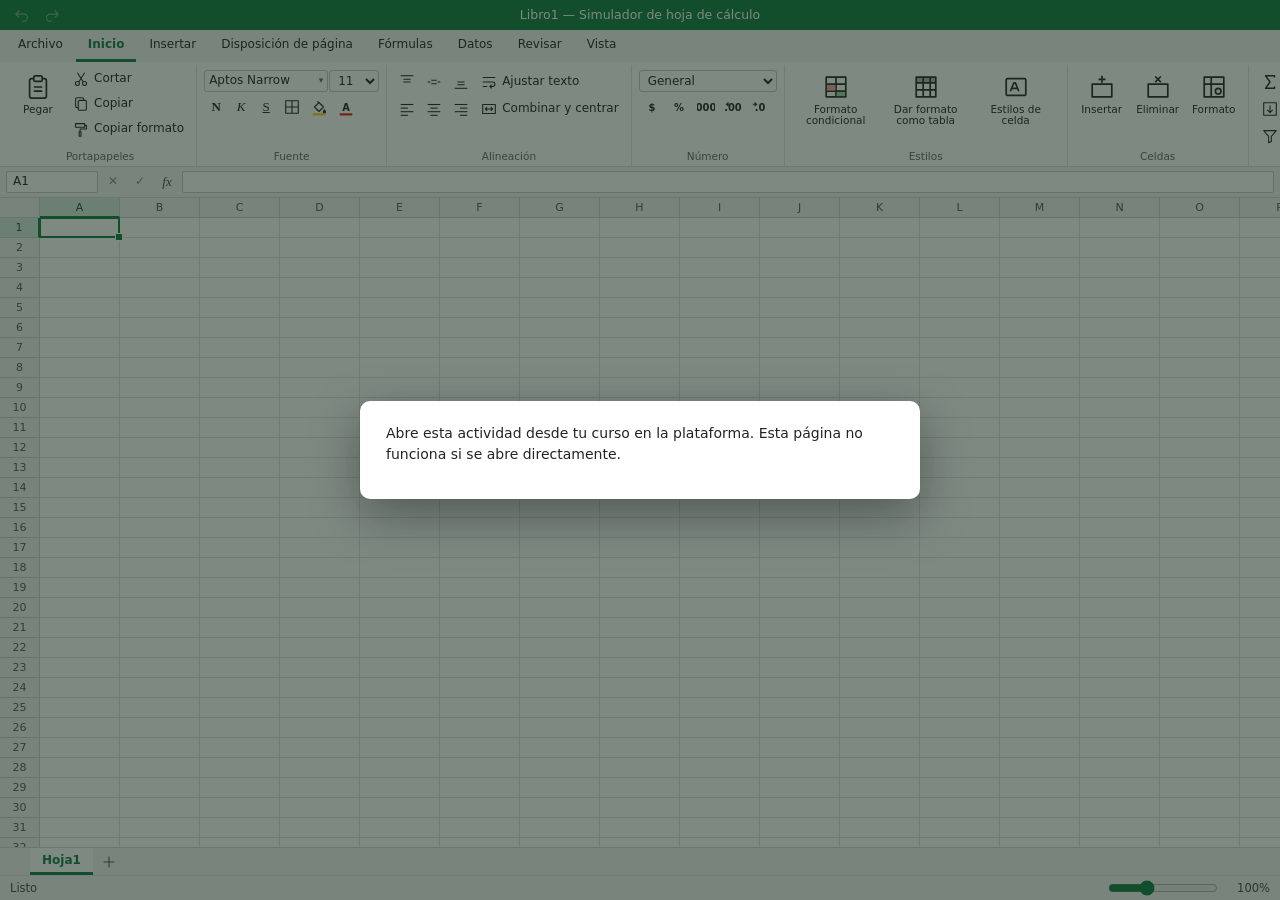
<file: index.html>
<!doctype html>
<html lang="es">
<head>
  <meta charset="utf-8">
  <meta name="viewport" content="width=device-width, initial-scale=1">
  <title>Simulador de hoja de cálculo</title>
  <link rel="stylesheet" href="css/estilos.css">
  <link rel="stylesheet" href="css/leccion.css">
  <link rel="stylesheet" href="css/movil.css">
  <meta name="theme-color" content="#107c41">
</head>
<body>
  <div id="marco">
    <div id="app"></div>
    <aside id="panel" hidden></aside>
    <div id="capa" hidden></div>
  </div>
  <noscript>Este simulador necesita JavaScript para funcionar.</noscript>
  <script type="module" src="js/app.js"></script>
</body>
</html>
</file>
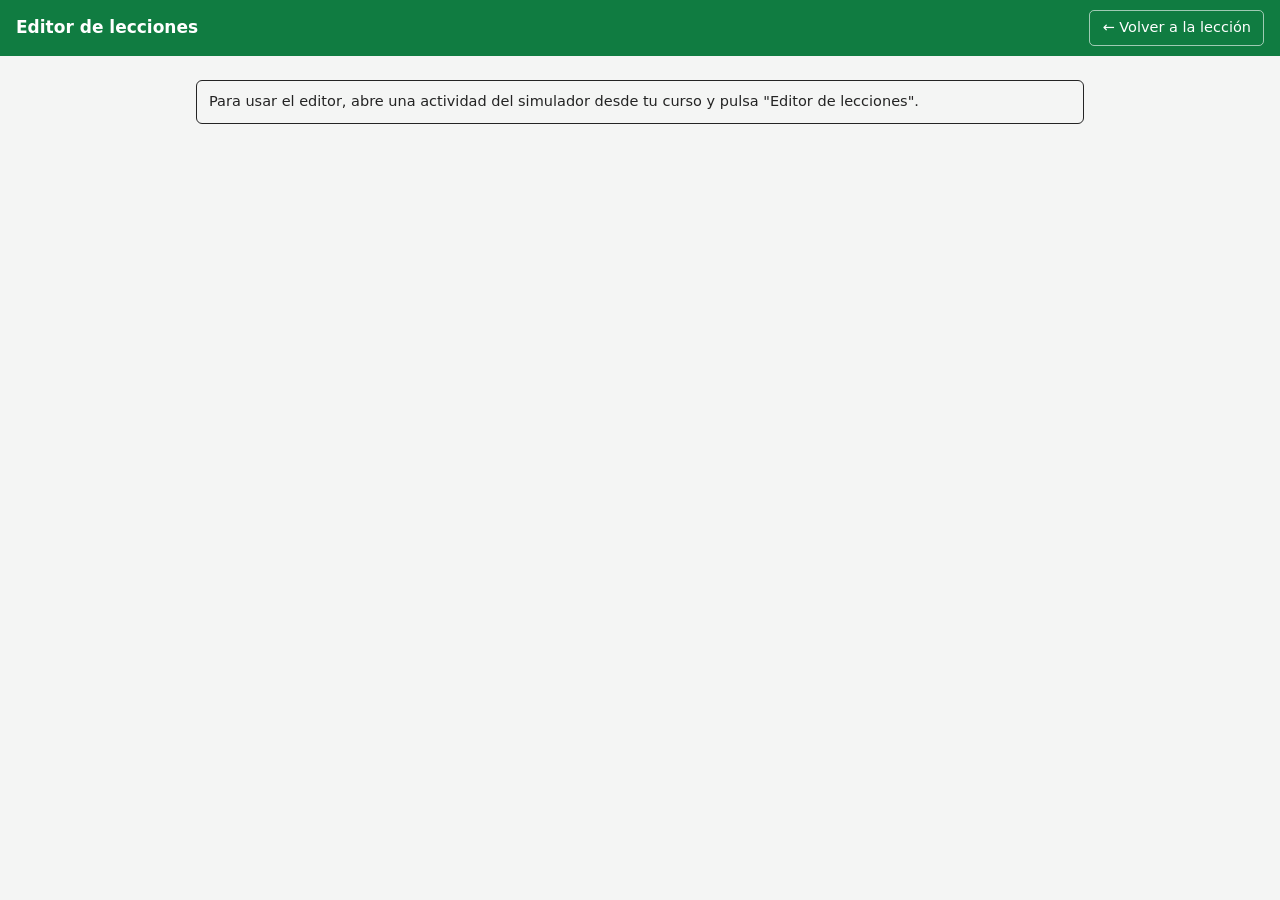
<file: editor.html>
<!doctype html>
<html lang="es">
<head>
  <meta charset="utf-8">
  <meta name="viewport" content="width=device-width, initial-scale=1">
  <title>Editor de lecciones</title>
  <link rel="stylesheet" href="css/editor.css">
  <meta name="theme-color" content="#107c41">
</head>
<body>
  <header class="e-cab">
    <h1 id="e-titulo">Editor de lecciones</h1>
    <a id="e-volver" href="./">←</a>
  </header>
  <main id="e-cuerpo"><p class="e-ayuda">Cargando…</p></main>
  <footer id="e-barra" class="e-barra" hidden></footer>
  <noscript>Esta pantalla necesita JavaScript para funcionar.</noscript>
  <script type="module" src="js/editor/editor.js"></script>
</body>
</html>
</file>
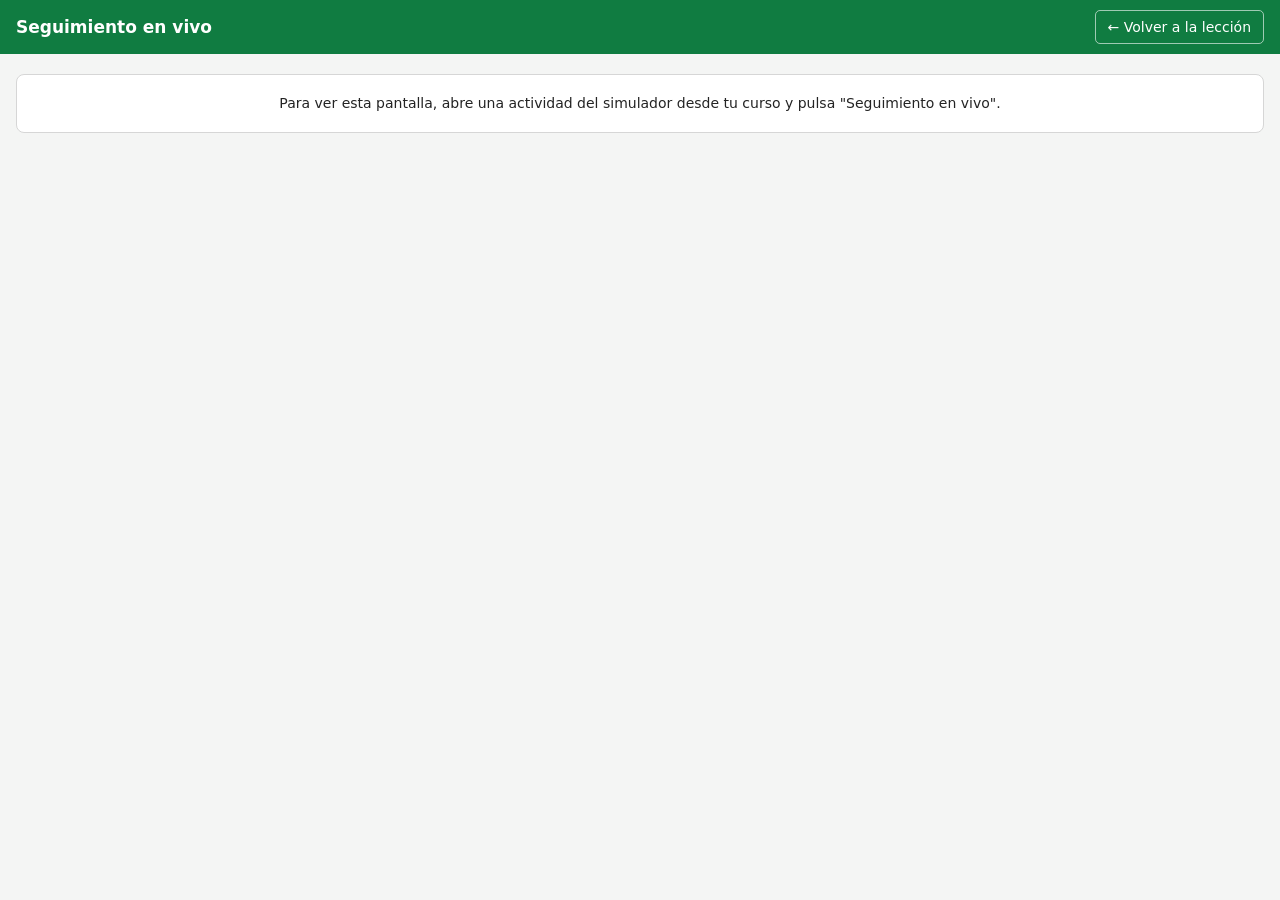
<file: monitor.html>
<!doctype html>
<html lang="es">
<head>
  <meta charset="utf-8">
  <meta name="viewport" content="width=device-width, initial-scale=1">
  <title>Seguimiento en vivo</title>
  <link rel="stylesheet" href="css/monitor.css">
  <meta name="theme-color" content="#107c41">
</head>
<body>
  <header class="m-cab">
    <h1 id="m-titulo">Seguimiento en vivo</h1>
    <a id="m-volver" href="./">←</a>
  </header>
  <p id="m-estado" class="m-estado" role="status"></p>
  <main id="m-cuerpo"></main>
  <noscript>Esta pantalla necesita JavaScript para funcionar.</noscript>
  <script type="module" src="js/monitor.js"></script>
</body>
</html>
</file>
<file: css/estilos.css>
/* Simulador de hoja de cálculo — estilos de escritorio. Sin fuentes web ni imágenes. */
:root {
  --verde: #107c41;
  --verde-claro: #e8f2ec;
  --gris-cinta: #f5f5f5;
  --borde: #d6d6d6;
  --cuadricula: #e1e1e1;
  --texto: #242424;
  --fuente-ui: "Segoe UI", system-ui, -apple-system, Roboto, "Helvetica Neue", Arial, sans-serif;
  --fuente-celda: "Aptos Narrow", Calibri, "Segoe UI", Carlito, Arial, sans-serif;
}
* { box-sizing: border-box; }
html, body { height: 100%; margin: 0; }
body { font: 12px/1.3 var(--fuente-ui); color: var(--texto); background: #fff; overflow: hidden; }
button, select, input { font: inherit; color: inherit; }
[hidden] { display: none !important; }

#app { display: flex; flex-direction: column; height: 100vh; height: 100dvh; position: relative; user-select: none; }

/* ---- barra de título ---- */
.titulo { display: flex; align-items: center; gap: 2px; background: var(--verde); color: #fff; padding: 3px 8px; min-height: 30px; }
.titulo .rapido { background: none; border: 0; color: #fff; padding: 3px 5px; border-radius: 3px; cursor: pointer; line-height: 0; }
.titulo .rapido:hover:not(:disabled) { background: rgba(255,255,255,.2); }
.titulo .rapido:disabled { opacity: .4; cursor: default; }
.nombre-libro { flex: 1; text-align: center; font-size: 12.5px; padding-right: 60px; white-space: nowrap; overflow: hidden; text-overflow: ellipsis; }
.ico { width: 18px; height: 18px; flex: none; }

/* ---- pestañas de la cinta ---- */
.pestanas { display: flex; background: var(--gris-cinta); padding: 0 6px; gap: 1px; overflow-x: auto; scrollbar-width: none; }
.pest { background: none; border: 0; padding: 7px 12px 6px; cursor: pointer; border-bottom: 3px solid transparent; white-space: nowrap; }
.pest:hover { background: #e6e6e6; }
.pest.activa { border-bottom-color: var(--verde); font-weight: 600; color: var(--verde); }
.pest.archivo { color: var(--texto); }

/* ---- cinta ---- */
.cinta { background: #fff; border-bottom: 1px solid var(--borde); box-shadow: 0 1px 2px rgba(0,0,0,.06); min-height: 96px; overflow-x: auto; scrollbar-width: thin; }
.panel { display: flex; align-items: stretch; padding: 3px 4px 0; width: max-content; min-width: 100%; }
.grupo { display: flex; flex-direction: column; padding: 0 7px; border-right: 1px solid #e3e3e3; }
.botones { display: flex; flex: 1; align-items: flex-start; gap: 2px; padding-top: 2px; }
.rotulo { text-align: center; font-size: 10.5px; color: #666; padding: 2px 0 3px; white-space: nowrap; }
.pila { display: flex; flex-direction: column; gap: 1px; }
.renglones { display: flex; flex-direction: column; gap: 3px; padding-top: 3px; }
.renglon { display: flex; align-items: center; gap: 1px; }
.bt { display: inline-flex; align-items: center; gap: 4px; background: none; border: 1px solid transparent; border-radius: 3px; padding: 2px 4px; cursor: pointer; white-space: nowrap; min-height: 22px; }
.bt:hover { background: #e9e9e9; }
.bt:active, .bt.on { background: #d2e5d9; border-color: #a9cdb7; }
.bt.g { flex-direction: column; justify-content: flex-start; gap: 3px; width: auto; min-width: 54px; max-width: 88px; height: 72px; padding: 5px 3px 2px; white-space: normal; text-align: center; line-height: 1.1; font-size: 10.5px; }
.bt.g .ico { width: 28px; height: 28px; }
.bt.p { padding: 2px 3px; }
.bt.letra { width: 24px; justify-content: center; font: 700 13px/1 Georgia, "Times New Roman", serif; }
.bt.l-cursiva { font-style: italic; font-weight: 400; }
.bt.l-subrayado { text-decoration: underline; font-weight: 400; }
.ctl { height: 22px; border: 1px solid #c8c8c8; border-radius: 3px; background: #fff; padding: 0 4px; }
.ctl-fuente { width: 124px; text-align: left; display: flex; justify-content: space-between; align-items: center; cursor: pointer; }
.ctl-tam { width: 50px; }
.ctl-num { width: 138px; }
.tri { font-size: 9px; color: #666; }

/* ---- barra de fórmulas ---- */
.barra-formulas { display: flex; align-items: stretch; gap: 3px; padding: 4px 6px; background: var(--gris-cinta); border-bottom: 1px solid var(--borde); }
.sin-barra .barra-formulas { display: none; }
.cuadro-nombres { width: 92px; border: 1px solid #c8c8c8; padding: 2px 6px; border-radius: 2px; user-select: text; }
.bf { background: none; border: 0; width: 24px; cursor: pointer; color: #888; border-radius: 3px; }
.bf:hover { background: #e3e3e3; }
.editando .bf-cancelar { color: #c0392b; }
.editando .bf-aceptar { color: var(--verde); }
.bf-fx { color: #444; font: italic 13px Georgia, serif; }
.entrada-formula { flex: 1; min-width: 0; border: 1px solid #c8c8c8; padding: 2px 6px; border-radius: 2px; font: 11pt var(--fuente-celda); user-select: text; }
.cuadro-nombres:focus, .entrada-formula:focus { outline: 1px solid var(--verde); border-color: var(--verde); }

/* ---- cuadrícula ---- */
.zona { flex: 1; overflow: auto; background: #f0f0f0; min-height: 0; }
.lienzo { position: relative; display: inline-block; outline: none; background: #fff; vertical-align: top; }
.hoja { border-collapse: separate; border-spacing: 0; table-layout: fixed; font: 11pt/1.2 var(--fuente-celda); }
.hoja col { width: 80px; }
.hoja td { height: 20px; padding: 0 3px; border-right: 1px solid var(--cuadricula); border-bottom: 1px solid var(--cuadricula); overflow: hidden; white-space: nowrap; vertical-align: bottom; cursor: cell; }
.hoja td.desb { overflow: visible; }
.hoja td.ensel { background-image: linear-gradient(rgba(16,124,65,.11), rgba(16,124,65,.11)); }
.sin-cuadricula .hoja td { border-color: transparent; }
.hoja th { background: #f3f3f3; color: #555; font: 11px var(--fuente-ui); font-weight: 400; border-right: 1px solid #cfcfcf; border-bottom: 1px solid #cfcfcf; position: sticky; z-index: 3; cursor: default; }
.hoja th.col { top: 0; height: 20px; }
.hoja th.fila { left: 0; z-index: 2; }
.hoja th.esq { top: 0; left: 0; z-index: 4; }
.hoja th.marc { background: #d9e9df; color: #0b5a2e; }
.hoja th.col.marc { border-bottom: 2px solid var(--verde); }
.hoja th.fila.marc { border-right: 2px solid var(--verde); }
.sin-encabezados .hoja th { visibility: hidden; }
.redim { position: absolute; top: 0; right: -3px; width: 7px; height: 100%; cursor: col-resize; z-index: 5; }
.sel { position: absolute; border: 2px solid var(--verde); pointer-events: none; z-index: 1; }
.asa { position: absolute; right: -5px; bottom: -5px; width: 8px; height: 8px; background: var(--verde); border: 1px solid #fff; cursor: crosshair; pointer-events: auto; }
.editando .asa { display: none; }
.marca, .marca-copia { position: absolute; pointer-events: none; z-index: 1; border: 2px dashed #1a73e8; }
.marca-copia { border-color: var(--verde); animation: hormigas 1s steps(2) infinite; }
@keyframes hormigas { 50% { border-style: dotted; } }
.editor { position: absolute; z-index: 6; border: 2px solid var(--verde); outline: none; padding: 0 2px; margin: -1px 0 0 -1px; font: 11pt/1.2 var(--fuente-celda); background: #fff; box-shadow: 0 2px 6px rgba(0,0,0,.2); user-select: text; }

.editor.oculto { opacity: 0; pointer-events: none; width: 2px !important; border: 0; padding: 0; box-shadow: none; }

/* ---- pie ---- */
.pie { display: flex; flex-direction: column; background: var(--gris-cinta); border-top: 1px solid var(--borde); }
.hojas { display: flex; align-items: center; gap: 2px; padding: 0 30px; min-height: 26px; overflow-x: auto; scrollbar-width: none; border-bottom: 1px solid #e3e3e3; }
.hoja-pest { background: none; border: 0; border-bottom: 3px solid transparent; padding: 5px 12px 3px; cursor: pointer; white-space: nowrap; }
.hoja-pest:hover { background: #e6e6e6; }
.hoja-pest.activa { background: #fff; color: var(--verde); font-weight: 600; border-bottom-color: var(--verde); }
.hoja-nueva { background: none; border: 0; cursor: pointer; padding: 3px 5px; border-radius: 50%; line-height: 0; color: #555; }
.hoja-nueva:hover { background: #e0e0e0; }
.hoja-edit { width: 110px; padding: 2px 5px; border: 1px solid var(--verde); }
.estado { display: flex; align-items: center; gap: 14px; padding: 2px 10px; font-size: 11.5px; color: #444; min-height: 22px; }
.estado .resumen { flex: 1; text-align: right; white-space: pre; }
.estado .modo { min-width: 70px; }
.zoom { width: 110px; accent-color: var(--verde); }
.zoom-txt { width: 36px; text-align: right; }

/* ---- avisos, menús, ayudas ---- */
.aviso { position: absolute; left: 50%; top: 176px; transform: translateX(-50%); max-width: min(520px, 90%); background: #fff; border: 1px solid #c9c9c9; border-left: 5px solid var(--verde); border-radius: 4px; padding: 10px 14px; font-size: 13px; box-shadow: 0 6px 20px rgba(0,0,0,.22); z-index: 40; cursor: pointer; }
.menu { position: absolute; z-index: 50; background: #fff; border: 1px solid #c8c8c8; border-radius: 4px; box-shadow: 0 6px 18px rgba(0,0,0,.2); padding: 4px; min-width: 150px; display: flex; flex-direction: column; }
.menu button { background: none; border: 0; text-align: left; padding: 5px 12px; border-radius: 3px; cursor: pointer; white-space: nowrap; }
.menu button:hover { background: #e9f3ed; }
.menu hr { border: 0; border-top: 1px solid #e3e3e3; margin: 3px 0; width: 100%; }
.menu.paleta { display: grid; grid-template-columns: repeat(10, 18px); gap: 2px; min-width: 0; padding: 6px; }
.menu.paleta > button:first-child, .menu.paleta > hr { grid-column: 1 / -1; }
.menu.paleta .muestra { width: 18px; height: 18px; padding: 0; border: 1px solid #bbb; border-radius: 0; }
.menu.paleta .muestra:hover { outline: 2px solid #f29436; }
.pista-fn { position: absolute; z-index: 30; background: #fff; border: 1px solid #c8c8c8; border-radius: 3px; box-shadow: 0 3px 10px rgba(0,0,0,.18); font-size: 12px; display: flex; flex-direction: column; }
.pista-fn .sug { background: none; border: 0; text-align: left; padding: 3px 10px; cursor: pointer; }
.pista-fn .sug i { color: var(--verde); font-family: Georgia, serif; margin-right: 3px; }
.pista-fn .sug.primera, .pista-fn .sug:hover { background: #e9f3ed; }
.pista-fn .sintaxis { padding: 4px 9px; background: #fffbe6; border-top: 1px solid #eee; white-space: nowrap; }

.dlg { border: 1px solid #b5b5b5; border-radius: 6px; padding: 0; box-shadow: 0 12px 40px rgba(0,0,0,.3); width: min(430px, 94vw); font: 12.5px var(--fuente-ui); color: var(--texto); }
.dlg::backdrop { background: rgba(0,0,0,.25); }
.dlg form { display: flex; flex-direction: column; gap: 9px; padding: 16px; }
.dlg h2 { margin: 0 0 2px; font-size: 15px; font-weight: 600; }
.dlg label { display: flex; flex-direction: column; gap: 3px; }
.dlg input, .dlg select { border: 1px solid #b5b5b5; border-radius: 3px; padding: 4px 6px; }
.dlg .df-lista { font: 12.5px var(--fuente-ui); }
.df-desc { min-height: 52px; background: #f6f6f6; border-radius: 3px; padding: 7px 9px; line-height: 1.4; }
.df-botones { display: flex; justify-content: flex-end; gap: 8px; }
.df-botones button { padding: 5px 18px; border: 1px solid #b5b5b5; border-radius: 3px; background: #fff; cursor: pointer; }
.df-botones .primario { background: var(--verde); border-color: var(--verde); color: #fff; }
</file>
<file: css/leccion.css>
/* Panel de lección, pantallas completas y resaltados. */
#marco { display: flex; height: 100vh; height: 100dvh; position: relative; }
#marco > #app { flex: 1; min-width: 0; height: 100%; }

/* ---- panel lateral ---- */
#panel { width: 300px; flex: none; display: flex; flex-direction: column; border-left: 1px solid #cfcfcf; background: #fafafa; font-size: 13px; line-height: 1.4; }
.p-cab { display: flex; align-items: center; gap: 6px; background: var(--verde); color: #fff; padding: 6px 8px 6px 12px; min-height: 30px; }
.p-titulo { flex: 1; font-weight: 600; font-size: 12.5px; }
.p-sonido { background: none; border: 0; cursor: pointer; font-size: 15px; padding: 2px 5px; border-radius: 3px; }
.p-sonido:hover { background: rgba(255,255,255,.2); }
.p-progreso { padding: 8px 12px 6px; font-size: 11.5px; color: #555; border-bottom: 1px solid #e6e6e6; }
.p-barra { height: 6px; background: #e2e2e2; border-radius: 3px; overflow: hidden; margin-bottom: 4px; }
.p-barra i { display: block; height: 100%; background: var(--verde); transition: width .3s; }
.p-cuerpo { flex: 1; overflow-y: auto; padding: 8px 12px 12px; min-height: 0; }
.p-pasos { list-style: none; margin: 0 0 10px; padding: 0; display: flex; flex-direction: column; gap: 6px; }
.p-pasos li { display: flex; gap: 8px; padding: 7px 8px; border-radius: 5px; border: 1px solid transparent; }
.p-marca { flex: none; width: 22px; height: 22px; border-radius: 50%; display: grid; place-items: center; font-size: 12px; font-weight: 600; background: #e2e2e2; color: #666; }
.p-pasos .pend { color: #999; }
.p-pasos .hecho { color: #5b6b61; }
.p-pasos .hecho .p-marca { background: var(--verde); color: #fff; }
.p-pasos .actual { background: #fff; border-color: #f2b233; box-shadow: 0 1px 4px rgba(0,0,0,.1); color: #1d1d1d; font-size: 13.5px; }
.p-pasos .actual .p-marca { background: #f2b233; color: #3a2a00; }
.p-feedback { padding: 8px 10px; border-radius: 5px; margin-bottom: 8px; border-left: 4px solid; }
.p-feedback.error { background: #fdecea; border-color: #c0392b; color: #7a1f15; }
.p-feedback.ok { background: #e7f4ec; border-color: var(--verde); color: #0b5a2e; }
.p-pista { padding: 8px 10px; border-radius: 5px; margin-bottom: 6px; background: #fff8dd; border-left: 4px solid #f2b233; }
.p-solucion { background: #eaf1fb; border-color: #1a73e8; font-family: var(--fuente-ui); }
.p-oferta { font-size: 12px; color: #7a5a00; }
.p-acciones { display: flex; flex-direction: column; gap: 6px; margin-top: 4px; }
#panel button:not(.p-sonido) { padding: 7px 10px; border: 1px solid #b9b9b9; border-radius: 4px; background: #fff; cursor: pointer; text-align: center; min-height: 34px; }
#panel button:not(.p-sonido):hover { background: #f0f0f0; }
#panel button.secundario { border-color: transparent; background: none; color: #555; text-decoration: underline; }
#panel button.llamada { border-color: #f2b233; background: #fff3c9; animation: latido 1.2s ease-in-out 3; }
.p-pie { padding: 6px 12px; border-top: 1px solid #e6e6e6; display: flex; flex-direction: column; }
.p-libre { background: #fff; border: 1px solid #ddd; border-radius: 5px; padding: 10px; }
@keyframes latido { 50% { transform: scale(1.03); } }

/* ---- pantallas completas ---- */
#capa { position: absolute; inset: 0; z-index: 100; background: rgba(20, 40, 28, .55); display: grid; place-items: center; padding: 16px; overflow: auto; }
.tarjeta { background: #fff; border-radius: 10px; padding: 22px 26px; width: min(560px, 100%); max-height: 100%; overflow: auto; box-shadow: 0 16px 50px rgba(0,0,0,.35); font: 14px/1.5 var(--fuente-ui); }
.tarjeta h1 { font-size: 20px; margin: 0 0 10px; color: var(--verde); }
.tarjeta h2 { font-size: 16px; margin: 0 0 12px; font-weight: 600; }
.tarjeta ul { margin: 4px 0 12px; padding-left: 20px; }
.t-sub { margin: 0 0 4px; font-size: 12px; text-transform: uppercase; letter-spacing: .04em; color: #777; font-weight: 600; }
.t-nota { color: #666; font-size: 12.5px; margin: 4px 0; }
.t-texto { margin: 0 0 12px; }
.t-botones { display: flex; flex-wrap: wrap; gap: 8px; margin-top: 16px; }
.tarjeta button { font: inherit; padding: 9px 16px; border: 1px solid #b5b5b5; border-radius: 5px; background: #fff; cursor: pointer; min-height: 40px; }
.tarjeta button:hover:not(:disabled) { background: #f1f1f1; }
.tarjeta button.primario { background: var(--verde); border-color: var(--verde); color: #fff; font-weight: 600; }
.tarjeta button.primario:hover { background: #0c6534; }
.t-opciones { display: flex; flex-direction: column; gap: 8px; }
.t-opciones button { text-align: left; }
.t-opciones button.bien { border-color: var(--verde); background: #e7f4ec; color: #0b5a2e; font-weight: 600; }
.t-opciones button.mal { border-color: #c0392b; background: #fdecea; color: #7a1f15; }
.t-opciones button.apagada { opacity: .55; }
.t-explica { font-size: 13px; padding: 2px 4px 6px 12px; border-left: 3px solid #ccc; }
.t-explica.bien { border-color: var(--verde); }
.t-explica.mal { border-color: #c0392b; }
.t-img { max-width: 100%; border-radius: 6px; }
.t-video { margin-top: 8px; }
.t-video iframe { width: 100%; aspect-ratio: 16 / 9; border: 0; border-radius: 6px; }
.t-notas { display: flex; gap: 12px; margin: 6px 0 14px; }
.t-nota-caja { flex: 1; border: 1px solid #ddd; border-radius: 8px; padding: 10px 12px; display: flex; flex-direction: column; }
.t-nota-caja span { font-size: 12px; color: #666; }
.t-nota-caja b { font-size: 30px; line-height: 1.1; }
.t-nota-caja small { font-size: 11.5px; color: #777; }
.t-nota-caja.bien { border-color: var(--verde); background: #e7f4ec; }
.t-tabla { width: 100%; border-collapse: collapse; font-size: 12.5px; margin-top: 6px; }
.t-tabla th, .t-tabla td { text-align: left; padding: 4px 6px; border-bottom: 1px solid #eee; }
.t-tabla th:not(:first-child), .t-tabla td:not(:first-child) { text-align: center; width: 62px; }

/* ---- resaltados y restricciones en la hoja ---- */
.halo { position: absolute; pointer-events: none; z-index: 1; border: 3px solid #f2b233; border-radius: 3px; animation: pulso 1.4s ease-in-out infinite; }
.halo-bt { outline: 3px solid #f2b233 !important; outline-offset: 1px; animation: pulso 1.4s ease-in-out infinite; }
@keyframes pulso { 50% { box-shadow: 0 0 0 5px rgba(242, 178, 51, .35); } }
.cinta .bloq { opacity: .35; }
@media (prefers-reduced-motion: reduce) { .halo, .halo-bt, #panel button.llamada { animation: none; } }

/* ---- demostración "Mostrar cómo" ---- */
#marco.demo #app { pointer-events: none; }
.puntero { position: absolute; left: 0; top: 0; z-index: 90; pointer-events: none; transition: transform 480ms cubic-bezier(.4, 0, .2, 1); will-change: transform; filter: drop-shadow(0 2px 3px rgba(0,0,0,.4)); }
.puntero svg { display: block; margin: -2px 0 0 -5px; }
.puntero.abajo svg { transform: scale(.85); }
.puntero .onda { position: absolute; left: -16px; top: -16px; width: 32px; height: 32px; border-radius: 50%; border: 3px solid #f2b233; opacity: 0; }
.puntero.clic .onda { animation: onda .45s ease-out; }
@keyframes onda { from { transform: scale(.3); opacity: 1; } to { transform: scale(1.4); opacity: 0; } }
.puntero .tecla { position: absolute; left: 18px; top: 22px; background: #222; color: #fff; font: 600 12px var(--fuente-ui); padding: 3px 8px; border-radius: 4px; white-space: nowrap; }
.p-narracion { background: #fff; border: 1px solid #ddd; border-left: 4px solid var(--verde); border-radius: 5px; padding: 12px; font-size: 14.5px; line-height: 1.45; min-height: 96px; margin-bottom: 10px; }
.p-controles { display: flex; justify-content: center; gap: 8px; margin-bottom: 8px; }
#panel .p-controles button { min-width: 48px; font-size: 16px; }
#panel .p-controles button.grande { min-width: 72px; background: var(--verde); color: #fff; border-color: var(--verde); }
.p-velocidad { display: flex; gap: 4px; margin-bottom: 10px; }
#panel .p-velocidad button { flex: 1; font-size: 12px; min-height: 28px; padding: 3px; }
#panel .p-velocidad button.activo { background: #e7f4ec; border-color: var(--verde); color: #0b5a2e; font-weight: 600; }
#panel button.principal { background: var(--verde); border-color: var(--verde); color: #fff; font-weight: 600; }
#panel button.principal:hover { background: #0c6534; }
.p-feedback.info { background: #eaf1fb; border-color: #1a73e8; color: #15407f; }

/* ---- grabadora ---- */
.p-ayuda { font-size: 12.5px; color: #555; margin: 0 0 8px; }
.g-rec { color: #c0392b; font-weight: 600; animation: parpadeo 1.2s steps(2) infinite; }
@keyframes parpadeo { 50% { opacity: .35; } }
.g-lista { display: flex; flex-direction: column; gap: 3px; margin-bottom: 10px; }
.g-accion { background: #fff; border: 1px solid #e0e0e0; border-radius: 4px; padding: 4px 8px; font-size: 12.5px; overflow-wrap: anywhere; }
.g-accion span { display: inline-block; min-width: 18px; color: #999; font-size: 11px; }
.g-nota { border: 1px dashed #bbb; border-radius: 4px; padding: 4px 7px; font: inherit; font-size: 12.5px; background: #fffdf3; }
.g-nota:focus { outline: 2px solid #f2b233; border-style: solid; }
.g-json { width: 100%; font: 11px/1.3 Consolas, monospace; border: 1px solid #bbb; border-radius: 4px; resize: vertical; }
.t-docente { margin-top: 14px; padding-top: 10px; border-top: 1px dashed #ccc; }
.t-docente button { font-size: 12.5px; color: #7a1f15; }
@media (prefers-reduced-motion: reduce) { .puntero { transition-duration: 1ms !important; } }
.t-campo { display: flex; flex-direction: column; gap: 4px; margin: 10px 0; font-size: 13.5px; }
.t-campo select, .t-campo input { font: inherit; padding: 8px; border: 1px solid #b5b5b5; border-radius: 5px; }
.t-agotado { background: #fff8dd; border-left: 4px solid #f2b233; padding: 8px 12px; border-radius: 4px; margin: 12px 0 0; }

/* ---- aviso de privacidad (una sola vez por dispositivo) ---- */
.privacidad { position: absolute; left: 50%; bottom: 12px; transform: translateX(-50%); z-index: 96; width: min(520px, calc(100% - 24px)); background: #fff; border: 1px solid var(--borde); border-left: 5px solid var(--verde); border-radius: 8px; padding: 12px 14px; box-shadow: 0 8px 26px rgba(0,0,0,.25); font: 13.5px/1.45 var(--fuente-ui); display: flex; gap: 12px; align-items: center; }
.privacidad p { margin: 0; flex: 1; }
.privacidad button { padding: 8px 14px; min-height: 40px; border-radius: 5px; border: 1px solid var(--verde); background: var(--verde); color: #fff; font-weight: 600; cursor: pointer; }
/* Vista previa desde el editor de lecciones */
.previa-barra { position: absolute; left: 50%; top: 6px; transform: translateX(-50%); z-index: 97; width: min(640px, calc(100% - 24px)); background: #fff8e1; border: 1px solid #e0b000; border-radius: 8px; padding: 8px 12px; box-shadow: 0 4px 14px rgba(0,0,0,.18); font: 13px/1.4 var(--fuente-ui); display: flex; gap: 10px; align-items: center; }
.previa-barra span { flex: 1; }
@media (max-width: 600px) { /* en el celular no tapa el menú: queda como etiqueta en la esquina */
  .previa-barra { left: auto; right: 6px; top: 4px; transform: none; width: auto; padding: 3px; }
  .previa-barra span { display: none; }
  .previa-barra button { min-height: 32px; padding: 4px 10px; }
}
.previa-barra button { padding: 6px 12px; min-height: 36px; border-radius: 5px; border: 1px solid #8a6d00; background: #fff; font-weight: 600; cursor: pointer; white-space: nowrap; }
</file>
<file: css/movil.css>
/* Adaptación a pantallas táctiles y a celulares. La clase .tactil la pone el código
   cuando el dispositivo se maneja con el dedo; el ancho menor de 768 px define "celular". */

/* ---- cualquier pantalla táctil ---- */
.teclas { display: none; }
.manija { display: none; }
.tactil .hoja td { height: 30px; -webkit-touch-callout: none; }
.tactil .hoja th.col { height: 26px; }
.tactil.editando .teclas { display: flex; gap: 3px; padding: 4px; background: #e9e9e9; border-top: 1px solid var(--borde); overflow-x: auto; scrollbar-width: none; }
.teclas button { flex: 1 0 34px; min-height: 38px; border: 1px solid #bdbdbd; border-radius: 5px; background: #fff; font: 600 17px/1 Consolas, "Courier New", monospace; }
.teclas button:active { background: #d2e5d9; }
/* Manijas redondas para ampliar la selección con el dedo */
.tactil .manija { display: block; position: absolute; width: 18px; height: 18px; border-radius: 50%; background: #fff; border: 3px solid var(--verde); pointer-events: auto; touch-action: none; }
.tactil .manija::after { content: ""; position: absolute; inset: -12px; } /* zona de toque más grande */
.tactil .manija.m1 { left: -11px; top: -11px; }
.tactil .manija.m2 { right: -11px; bottom: -11px; }
/* El cuadrito de relleno pasa al centro del borde inferior para no chocar con la manija */
.tactil .asa { right: auto; left: calc(50% - 7px); bottom: -8px; width: 14px; height: 14px; touch-action: none; }
.tactil .asa::after { content: ""; position: absolute; inset: -10px; }
.tactil.editando .manija { display: none; }
.tactil .editor, .tactil .entrada-formula, .tactil .cuadro-nombres { font-size: 16px; } /* evita el zoom automático de iOS */
.tactil .menu button { padding: 11px 16px; font-size: 14px; }
.tactil .puntero svg { display: none; }
.tactil .puntero::before { content: ""; position: absolute; left: -15px; top: -15px; width: 30px; height: 30px; border-radius: 50%; background: rgba(242, 178, 51, .55); border: 2px solid #b07a00; }
.conexion { position: absolute; left: 50%; bottom: 8px; transform: translateX(-50%); z-index: 95; background: #3a3a3a; color: #fff; font: 12.5px var(--fuente-ui); padding: 7px 14px; border-radius: 16px; box-shadow: 0 3px 10px rgba(0,0,0,.3); white-space: nowrap; max-width: 94%; overflow: hidden; text-overflow: ellipsis; }
.p-plegar { display: none; }

/* ---- celular ---- */
@media (max-width: 767px) {
  #marco { flex-direction: column; }
  #marco > #app { height: auto; min-height: 0; }

  /* Panel de la lección: franja arriba con el paso actual; se despliega al tocar ☰ */
  #panel { order: -1; width: auto; border-left: 0; border-bottom: 2px solid var(--verde); max-height: 44%; font-size: 13px; }
  .p-cab { min-height: 0; padding: 3px 6px 3px 10px; }
  .p-titulo { font-size: 12px; white-space: nowrap; overflow: hidden; text-overflow: ellipsis; }
  .p-plegar { display: inline-block; background: none; border: 0; color: #fff; font-size: 16px; padding: 4px 8px; }
  .p-progreso { padding: 4px 10px 2px; font-size: 11px; }
  .p-cuerpo { padding: 6px 10px 8px; }
  .p-pasos { margin-bottom: 6px; }
  #panel:not(.abierto) .p-pasos li:not(.actual),
  #panel:not(.abierto) .p-pie,
  #panel:not(.abierto) .p-oferta { display: none; }
  .p-pasos .actual { font-size: 13.5px; padding: 6px 8px; }
  .p-acciones { flex-direction: row; flex-wrap: wrap; }
  #panel .p-acciones button { flex: 1 1 auto; min-height: 36px; padding: 5px 8px; font-size: 12.5px; }
  #panel.abierto { position: absolute; left: 0; right: 0; top: 0; max-height: 88%; z-index: 85; box-shadow: 0 8px 24px rgba(0,0,0,.35); }
  .p-narracion { min-height: 0; font-size: 13.5px; padding: 8px 10px; margin-bottom: 6px; }
  .p-controles { margin-bottom: 6px; }
  .g-lista { max-height: 30vh; overflow-y: auto; }

  /* La cinta pasa abajo y queda plegada hasta que se toca una pestaña */
  .titulo { min-height: 0; padding: 1px 6px; }
  .nombre-libro { display: none; }
  .pestanas { order: 5; border-top: 1px solid var(--borde); padding: 0 2px; }
  .pest { padding: 10px 11px 8px; font-size: 13px; }
  .cinta { order: 6; display: none; min-height: 0; border-bottom: 0; border-top: 1px solid var(--borde); }
  .cinta-abierta .cinta { display: block; }
  .bt { min-height: 34px; padding: 4px 6px; }
  .bt.g { height: 60px; min-width: 50px; }
  .bt.g .ico { width: 24px; height: 24px; }
  .bt.letra { width: 34px; }
  .ctl { height: 34px; }
  .rotulo { display: none; }
  .barra-formulas { padding: 3px 4px; gap: 2px; }
  .cuadro-nombres { width: 56px; padding: 2px 4px; }
  .bf { width: 30px; font-size: 15px; }
  .hojas { padding: 0 6px; }
  .estado { padding: 1px 8px; min-height: 18px; font-size: 11px; }
  .estado .zoom, .estado .zoom-txt { display: none; }
  /* Mientras se escribe, todo lo accesorio se esconde para dejar sitio al teclado */
  .editando .pie, .editando .pestanas, .editando .cinta, .editando .titulo { display: none; }
  .aviso { top: 6px; font-size: 13px; padding: 8px 12px; }
  .tarjeta { padding: 16px 16px; font-size: 14px; }
  .tarjeta h1 { font-size: 18px; }
  .t-botones button { flex: 1 1 100%; }
  .t-notas { gap: 8px; }
  .t-tabla td:first-child { font-size: 12px; }
  .dlg form { padding: 12px; }
}
#panel button.p-plegar { background: none; border: 0; min-height: 0; padding: 4px 8px; color: #fff; font-size: 17px; line-height: 1; }
#panel button.p-plegar:hover { background: rgba(255,255,255,.2); }
</file>
<file: css/editor.css>
/* Editor de lecciones del docente. Ligero: sin fuentes web ni imágenes. */
:root {
  --verde: #107c41;
  --verde-claro: #e8f2ec;
  --rojo: #b3261e;
  --rojo-claro: #fdecea;
  --ambar-claro: #fff8e1;
  --borde: #d6d6d6;
  --texto: #242424;
  --suave: #5f5f5f;
  --fondo: #f4f5f4;
  --fuente-ui: "Segoe UI", system-ui, -apple-system, Roboto, "Helvetica Neue", Arial, sans-serif;
}
* { box-sizing: border-box; }
body { margin: 0; font: 14.5px/1.5 var(--fuente-ui); color: var(--texto); background: var(--fondo); }
[hidden] { display: none !important; }

.e-cab { display: flex; align-items: center; justify-content: space-between; gap: 10px; background: var(--verde); color: #fff; padding: 10px 16px; position: sticky; top: 0; z-index: 5; }
.e-cab h1 { font-size: 17px; margin: 0; }
.e-cab a { color: #fff; text-decoration: none; border: 1px solid rgba(255,255,255,.6); border-radius: 5px; padding: 6px 12px; white-space: nowrap; }

main { max-width: 920px; margin: 0 auto; padding: 14px 16px 110px; }
h2 { font-size: 17px; margin: 18px 0 8px; color: var(--verde); }
h3 { font-size: 15px; margin: 0 0 8px; }
.e-ayuda { color: var(--suave); margin: 4px 0 10px; }
.e-caja { background: #fff; border: 1px solid var(--borde); border-radius: 8px; padding: 12px 14px; margin-bottom: 12px; }
.e-pasos-num { margin: 6px 0 12px 20px; padding: 0; }
.e-pasos-num li { margin-bottom: 4px; }

button, .e-boton { font: inherit; padding: 8px 14px; min-height: 40px; border-radius: 5px; border: 1px solid #8a8a8a; background: #fff; color: var(--texto); cursor: pointer; }
button.primario { background: var(--verde); border-color: var(--verde); color: #fff; font-weight: 600; }
button.peligro { color: var(--rojo); border-color: #d9a29e; }
button.chico { padding: 4px 10px; min-height: 32px; font-size: 13px; }
button:disabled { opacity: .55; cursor: default; }

/* lista de lecciones */
.e-tabla { width: 100%; border-collapse: collapse; }
.e-tabla th { text-align: left; font-weight: 600; color: var(--suave); font-size: 12.5px; border-bottom: 1px solid var(--borde); padding: 4px 6px; }
.e-tabla td { border-bottom: 1px solid #ececec; padding: 7px 6px; vertical-align: middle; }
.e-tabla td.acciones { white-space: nowrap; text-align: right; }
.e-etiqueta { display: inline-block; font-size: 11.5px; background: var(--verde-claro); color: var(--verde); border-radius: 10px; padding: 1px 8px; margin-left: 6px; }
@media (max-width: 640px) {
  .e-tabla thead { display: none; }
  .e-tabla, .e-tabla tbody, .e-tabla tr, .e-tabla td { display: block; width: 100%; }
  .e-tabla tr { border: 1px solid #ececec; border-radius: 6px; margin-bottom: 8px; padding: 4px 0; }
  .e-tabla td { border: 0; padding: 3px 10px; }
  .e-tabla td.acciones { text-align: left; }
  .e-tabla td[data-c]::before { content: attr(data-c) ": "; color: var(--suave); }
}
.e-opciones { display: grid; grid-template-columns: repeat(auto-fit, minmax(240px, 1fr)); gap: 10px; }
.e-opcion { text-align: left; display: block; width: 100%; padding: 12px 14px; min-height: 0; }
.e-opcion b { display: block; font-size: 15px; color: var(--verde); margin-bottom: 4px; }
.e-opcion span { color: var(--suave); font-size: 13px; }

/* formularios */
label.e-campo { display: block; margin: 8px 0; font-weight: 600; font-size: 13.5px; }
label.e-campo input, label.e-campo textarea, label.e-campo select, .e-regla input, .e-regla select { display: block; width: 100%; margin-top: 3px; font: 14.5px/1.4 var(--fuente-ui); padding: 7px 9px; border: 1px solid #b7b7b7; border-radius: 5px; background: #fff; color: var(--texto); }
label.e-campo textarea { resize: vertical; min-height: 60px; }
input.mal, textarea.mal { border-color: var(--rojo) !important; background: var(--rojo-claro) !important; }
.e-fila { display: grid; grid-template-columns: repeat(auto-fit, minmax(170px, 1fr)); gap: 0 12px; }
.e-marca { display: flex; gap: 8px; align-items: flex-start; font-weight: 400; margin: 5px 0; font-size: 13.5px; }
.e-marca input { margin-top: 3px; width: 18px; height: 18px; flex: none; }
details.e-seccion { background: #fff; border: 1px solid var(--borde); border-radius: 8px; margin-bottom: 12px; }
details.e-seccion > summary { cursor: pointer; padding: 12px 14px; font-weight: 700; color: var(--verde); font-size: 15.5px; list-style-position: inside; }
details.e-seccion > .e-dentro { padding: 0 14px 14px; }
.e-paso { border: 1px solid #cfdcd3; border-left: 4px solid var(--verde); border-radius: 6px; padding: 10px 12px; margin: 10px 0; background: #fbfdfb; }
.e-paso-cab { display: flex; flex-wrap: wrap; gap: 6px; align-items: center; justify-content: space-between; }
.e-paso-cab h3 { margin: 0; }
.e-reglas { border-top: 1px dashed #d4d4d4; margin-top: 10px; padding-top: 8px; }
.e-regla { display: grid; grid-template-columns: 1fr; gap: 6px; background: #fff; border: 1px solid #e2e2e2; border-radius: 6px; padding: 8px; margin: 6px 0; }
.e-regla .e-fila { gap: 6px 10px; }
.e-regla label { font-size: 12.5px; color: var(--suave); }
.e-errores { columns: 2 260px; margin-top: 4px; }
.e-pregunta { border: 1px solid #d8d8e8; border-left: 4px solid #5b5fc7; border-radius: 6px; padding: 10px 12px; margin: 10px 0; background: #fbfbfe; }
.e-opcion-preg { border-top: 1px dashed #ddd; padding-top: 6px; margin-top: 6px; }
textarea.e-json { width: 100%; min-height: 260px; font: 12.5px/1.4 Consolas, "Courier New", monospace; }

/* avisos y resultados */
.e-aviso { border-radius: 6px; padding: 10px 12px; margin: 10px 0; border: 1px solid; }
.e-aviso.bien { background: var(--verde-claro); border-color: #9cc9ad; }
.e-aviso.mal { background: var(--rojo-claro); border-color: #e5a6a1; }
.e-aviso.ojo { background: var(--ambar-claro); border-color: #e0c060; }
.e-aviso ul { margin: 6px 0 0 18px; padding: 0; }
.e-aviso p { margin: 0; }
.e-espera { display: flex; gap: 10px; align-items: center; }
.e-espera::before { content: ""; width: 18px; height: 18px; border-radius: 50%; border: 3px solid #cfe3d6; border-top-color: var(--verde); animation: girar 1s linear infinite; flex: none; }
@keyframes girar { to { transform: rotate(360deg); } }

/* barra inferior fija */
.e-barra { position: fixed; left: 0; right: 0; bottom: 0; z-index: 6; background: #fff; border-top: 1px solid var(--borde); box-shadow: 0 -4px 14px rgba(0,0,0,.08); padding: 8px 16px; display: flex; flex-wrap: wrap; gap: 8px; justify-content: center; }
.e-barra button { flex: 1 1 auto; max-width: 220px; }
@media (max-width: 480px) { .e-barra { padding: 6px 8px; gap: 6px; } .e-barra button { padding: 6px 8px; font-size: 13px; } main { padding-bottom: 140px; } }
#e-msg, .e-paso { scroll-margin-top: 70px; }
</file>
<file: css/monitor.css>
/* Panel de seguimiento en vivo del docente. Ligero: sin fuentes web ni imágenes. */
:root {
  --verde: #107c41;
  --verde-claro: #e8f2ec;
  --rojo: #b3261e;
  --rojo-claro: #fdecea;
  --borde: #d6d6d6;
  --texto: #242424;
  --suave: #5f5f5f;
  --fondo: #f4f5f4;
  --fuente-ui: "Segoe UI", system-ui, -apple-system, Roboto, "Helvetica Neue", Arial, sans-serif;
}
* { box-sizing: border-box; }
body { margin: 0; font: 14px/1.45 var(--fuente-ui); color: var(--texto); background: var(--fondo); }
[hidden] { display: none !important; }

.m-cab { display: flex; align-items: center; justify-content: space-between; gap: 10px; background: var(--verde); color: #fff; padding: 10px 16px; position: sticky; top: 0; z-index: 2; }
.m-cab h1 { font-size: 17px; margin: 0; }
.m-cab a { color: #fff; text-decoration: none; border: 1px solid rgba(255,255,255,.6); border-radius: 5px; padding: 6px 12px; white-space: nowrap; }
.m-estado { margin: 8px 16px 0; color: var(--suave); font-size: 12.5px; }
.m-estado.mal { color: var(--rojo); }

main { display: grid; grid-template-columns: repeat(auto-fit, minmax(320px, 1fr)); gap: 12px; padding: 12px 16px 24px; max-width: 1400px; margin: 0 auto; }
.m-caja { background: #fff; border: 1px solid var(--borde); border-radius: 8px; padding: 12px 14px; min-width: 0; }
.m-caja.ancha { grid-column: 1 / -1; }
.m-caja h2 { font-size: 15px; margin: 0 0 8px; color: var(--verde); }
.m-caja.alerta h2 { color: var(--rojo); }
.m-ayuda { margin: -4px 0 8px; color: var(--suave); font-size: 12.5px; }
.m-vacio { color: var(--suave); margin: 4px 0; }

/* conectados: tabla en pantallas anchas, tarjetas en celulares */
.m-tabla { width: 100%; border-collapse: collapse; }
.m-tabla th { text-align: left; font-weight: 600; color: var(--suave); font-size: 12.5px; border-bottom: 1px solid var(--borde); padding: 4px 6px; }
.m-tabla td { border-bottom: 1px solid #ececec; padding: 6px; vertical-align: top; }
.m-tabla tr.trabado td { background: var(--rojo-claro); }
.chico { display: block; color: var(--suave); font-size: 12px; }
@media (max-width: 640px) {
  .m-tabla thead { display: none; }
  .m-tabla, .m-tabla tbody, .m-tabla tr, .m-tabla td { display: block; width: 100%; }
  .m-tabla tr { border: 1px solid #ececec; border-radius: 6px; margin-bottom: 8px; padding: 4px 0; }
  .m-tabla td { border: 0; padding: 2px 10px; }
  .m-tabla td[data-c]::before { content: attr(data-c) ": "; color: var(--suave); }
  main { padding: 10px 10px 20px; grid-template-columns: 1fr; }
}

.m-alerta { border-left: 4px solid var(--rojo); background: var(--rojo-claro); border-radius: 4px; padding: 6px 10px; margin-bottom: 6px; }
.m-alerta b { display: block; }

/* mapa de la lección */
.m-actividad { margin-bottom: 12px; }
.m-actividad h3 { font-size: 14px; margin: 0 0 6px; }
.m-paso { display: grid; grid-template-columns: 26px 1fr auto; gap: 8px; align-items: center; padding: 4px 0; border-bottom: 1px dashed #e4e4e4; }
.m-num { width: 24px; height: 24px; border-radius: 50%; background: var(--verde-claro); color: var(--verde); font-weight: 600; display: grid; place-items: center; font-size: 12px; }
.m-cuantos { font-weight: 600; min-width: 24px; text-align: right; }
.m-cuantos.cero { color: #b0b0b0; font-weight: 400; }
.m-nombres { grid-column: 2 / -1; color: var(--suave); font-size: 12.5px; }

/* actividad reciente */
.m-lista { list-style: none; margin: 0; padding: 0; max-height: 360px; overflow: auto; }
.m-lista li { padding: 5px 0; border-bottom: 1px solid #f0f0f0; }
.m-lista time { color: var(--suave); font-size: 12px; margin-right: 6px; }

/* resumen */
.m-cifras { display: grid; grid-template-columns: repeat(3, 1fr); gap: 8px; margin-bottom: 12px; }
.m-cifra { background: var(--verde-claro); border-radius: 6px; padding: 8px; text-align: center; }
.m-cifra b { display: block; font-size: 22px; color: var(--verde); }
.m-cifra span { font-size: 12px; color: var(--suave); }
.m-barra { height: 8px; background: #eee; border-radius: 4px; overflow: hidden; margin: 3px 0 8px; }
.m-barra i { display: block; height: 100%; background: var(--verde); }
.m-caja h4 { font-size: 13.5px; margin: 10px 0 4px; }

.m-aviso { grid-column: 1 / -1; background: #fff; border: 1px solid var(--borde); border-radius: 8px; padding: 18px; text-align: center; }
</file>
